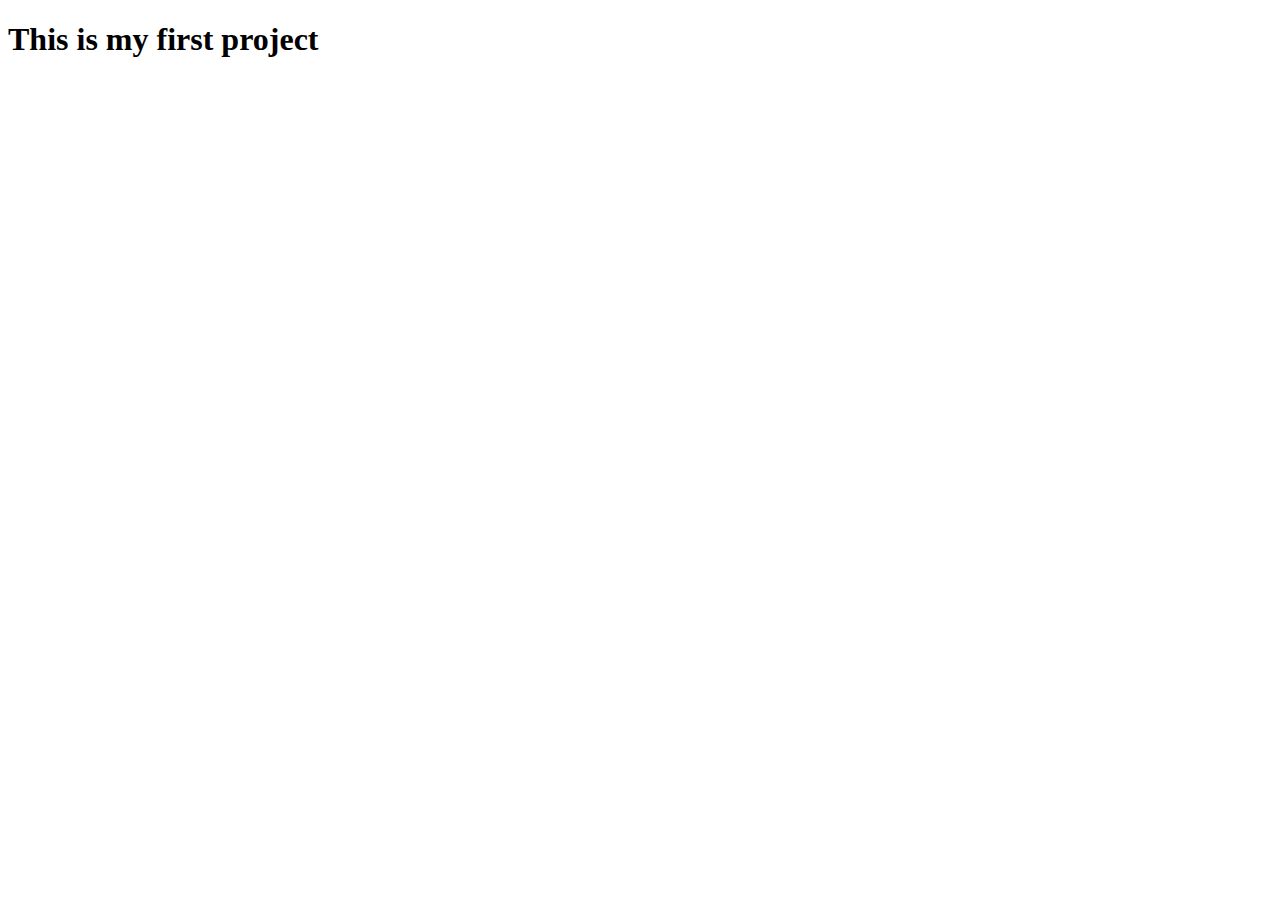
<file: source/index.html>
<!DOCTYPE html>
<html lang="en">
<head>
    <meta charset="UTF-8">
    <meta http-equiv="X-UA-Compatible" content="IE=edge">
    <meta name="viewport" content="width=device-width, initial-scale=1.0">
    <title>Git Project</title>
</head>
<body>
    <h1>This is my first project</h1>
</body>
</html>
</file>
